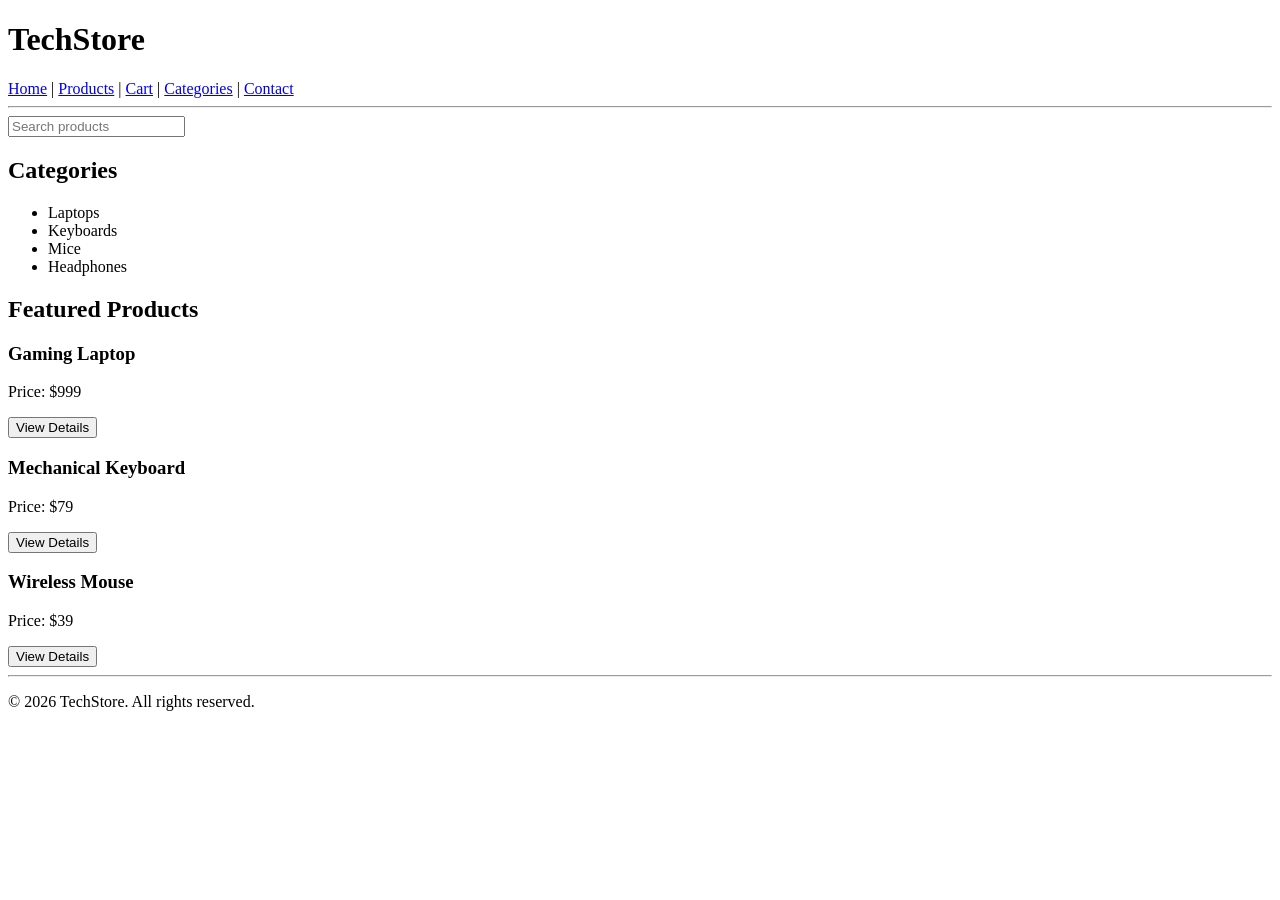
<file: index.html>
<!DOCTYPE html>
<html>
<head>
    <title>TechStore</title>
</head>
<body>

    <h1>TechStore</h1>

    <nav>
        <a href="index.html">Home</a> |
        <a href="products.html">Products</a> |
        <a href="cart.html">Cart</a> |
        <a href="categories.html">Categories</a> |
        <a href="contact.html">Contact</a>
    </nav>

    <hr>

    <input type="text" placeholder="Search products">

    <h2>Categories</h2>

    <ul>
        <li>Laptops</li>
        <li>Keyboards</li>
        <li>Mice</li>
        <li>Headphones</li>
    </ul>

    <h2>Featured Products</h2>

    <div>
        <h3>Gaming Laptop</h3>
        <p>Price: $999</p>
        <button>View Details</button>
    </div>

    <div>
        <h3>Mechanical Keyboard</h3>
        <p>Price: $79</p>
        <button>View Details</button>
    </div>

    <div>
        <h3>Wireless Mouse</h3>
        <p>Price: $39</p>
        <button>View Details</button>
    </div>

    <hr>

    <p>© 2026 TechStore. All rights reserved.</p>

</body>
</html>
</file>
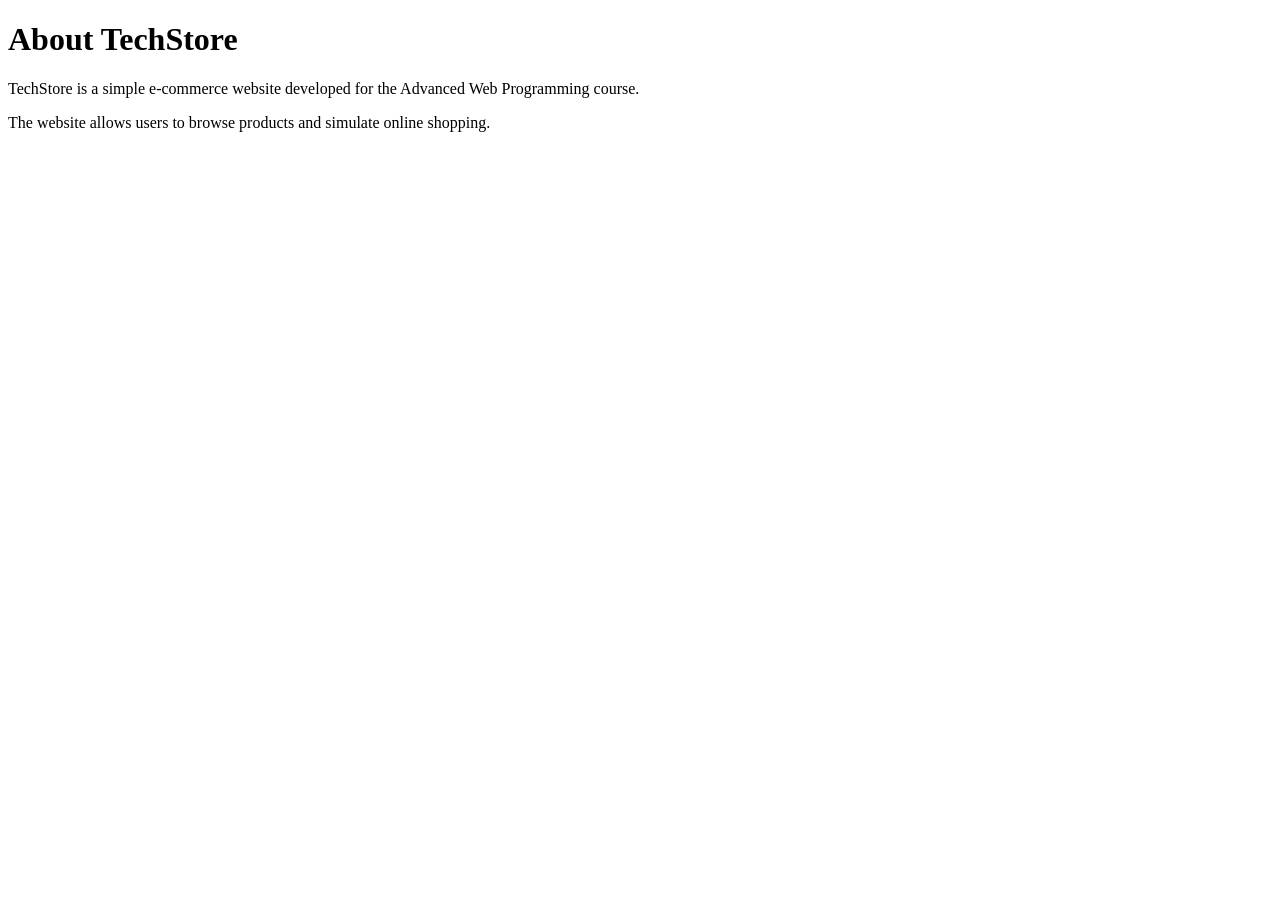
<file: about.html>
<!DOCTYPE html>
<html>
<head>
    <title>About TechStore</title>
</head>
<body>

<h1>About TechStore</h1>

<p>
TechStore is a simple e-commerce website developed for the Advanced Web Programming course.
</p>

<p>
The website allows users to browse products and simulate online shopping.
</p>

</body>
</html>
</file>
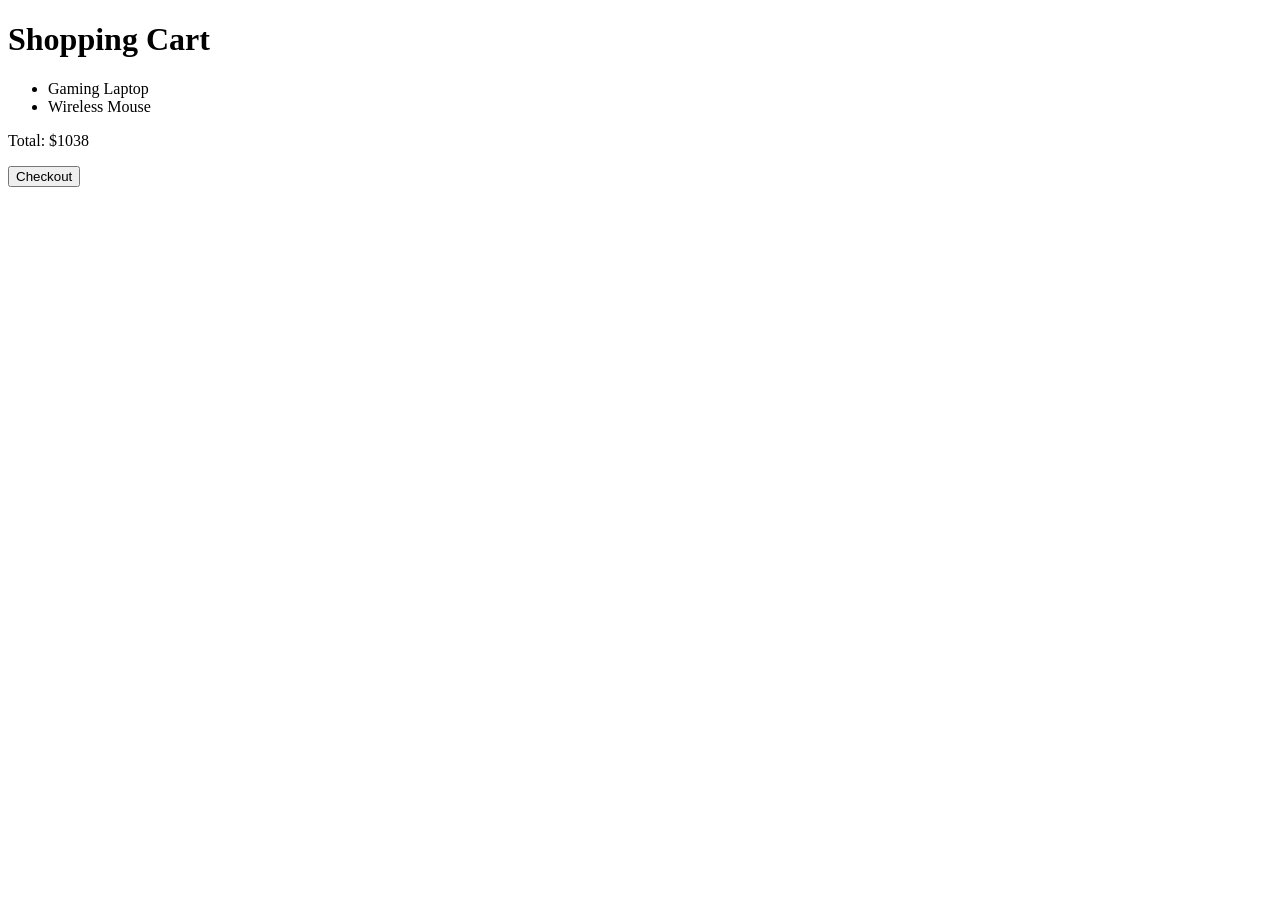
<file: cart.html>
<!DOCTYPE html>
<html>
<head>
    <title>Shopping Cart</title>
</head>
<body>

<h1>Shopping Cart</h1>

<ul>
    <li>Gaming Laptop</li>
    <li>Wireless Mouse</li>
</ul>

<p>Total: $1038</p>

<button>Checkout</button>

</body>
</html>
</file>
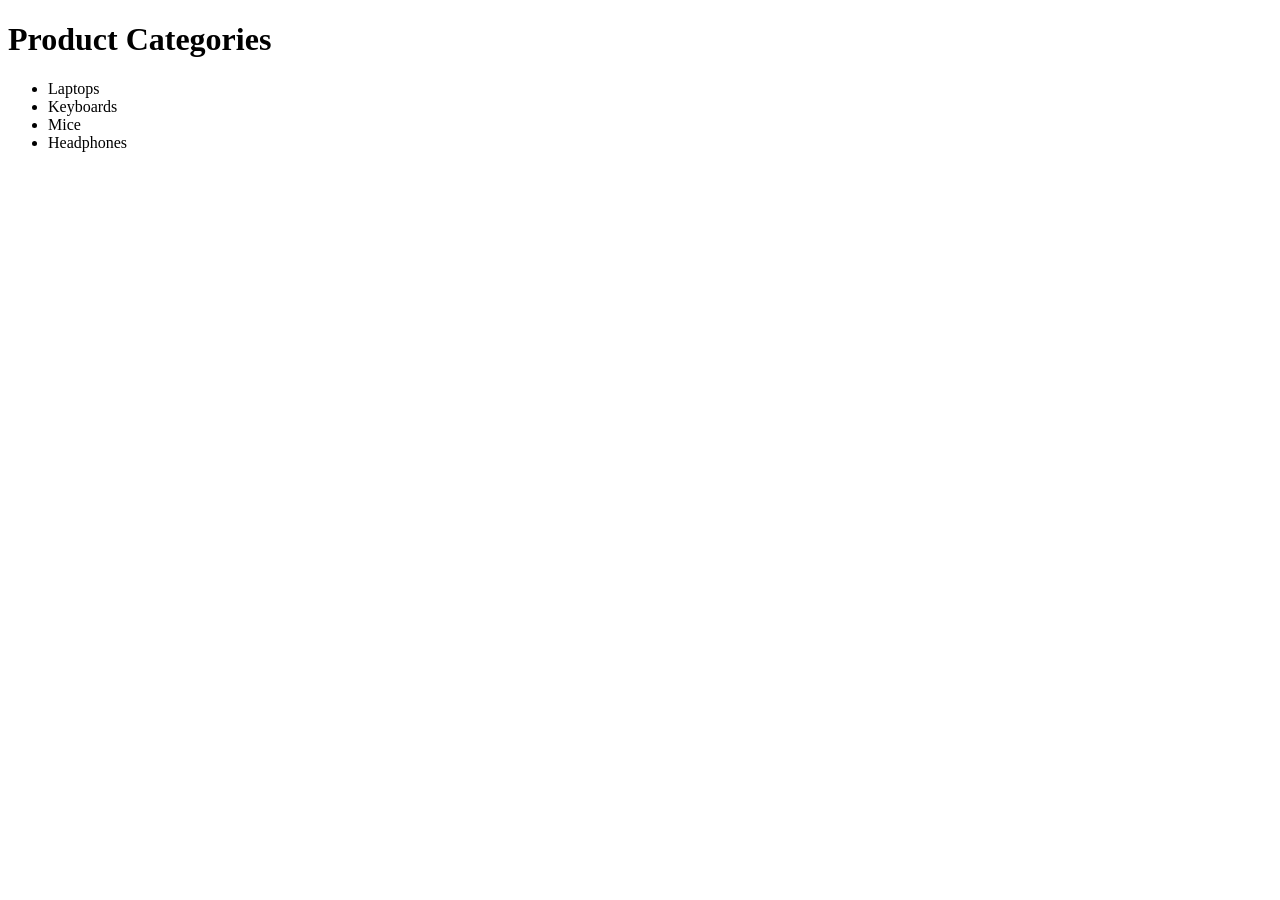
<file: categories.html>
<!DOCTYPE html>
<html>
<head>
    <title>Categories</title>
</head>
<body>

<h1>Product Categories</h1>

<ul>
    <li>Laptops</li>
    <li>Keyboards</li>
    <li>Mice</li>
    <li>Headphones</li>
</ul>

</body>
</html>
</file>
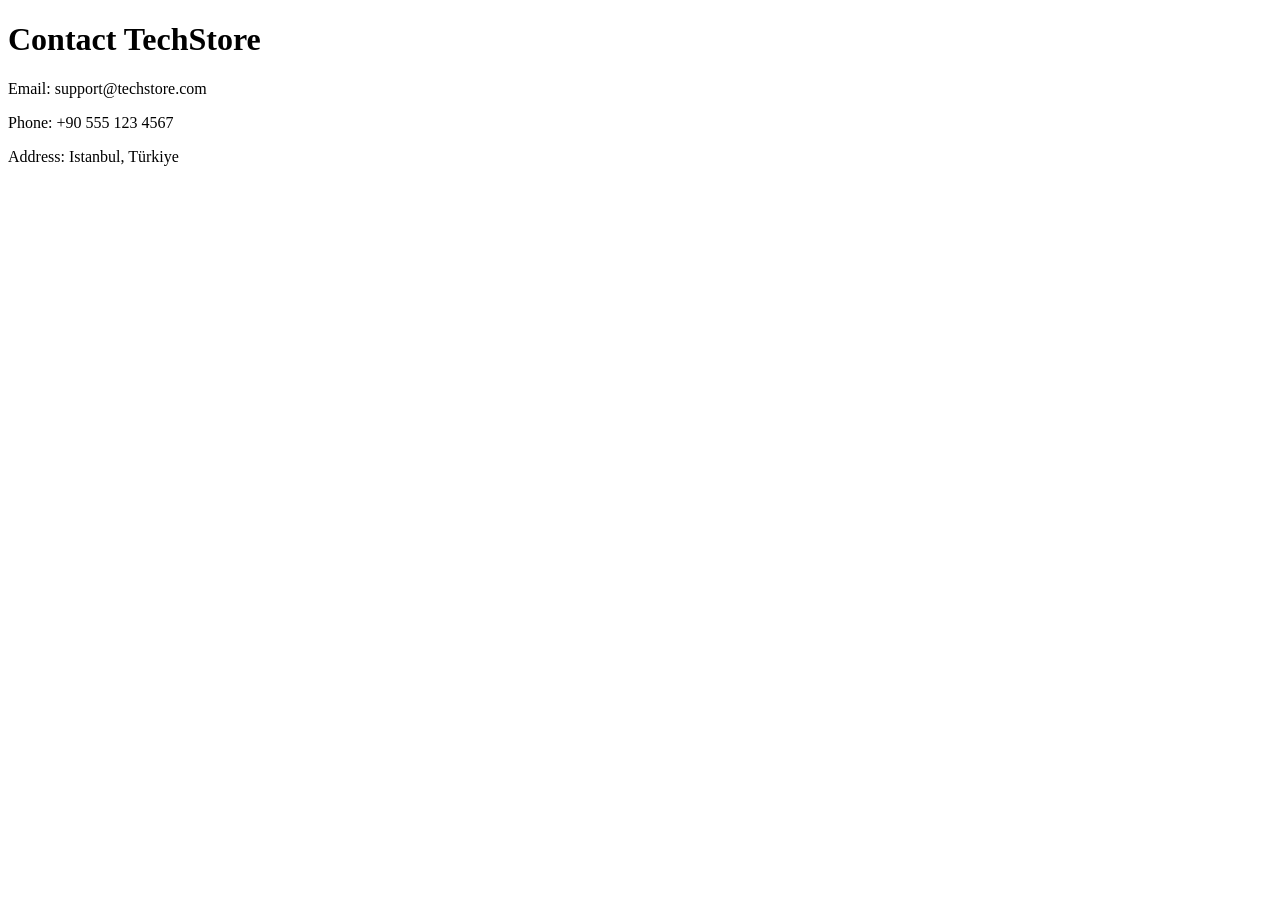
<file: contact.html>
<!DOCTYPE html>
<html>
<head>
    <title>Contact Us</title>
</head>
<body>

<h1>Contact TechStore</h1>

<p>Email: support@techstore.com</p>

<p>Phone: +90 555 123 4567</p>

<p>Address: Istanbul, Türkiye</p>

</body>
</html>
</file>
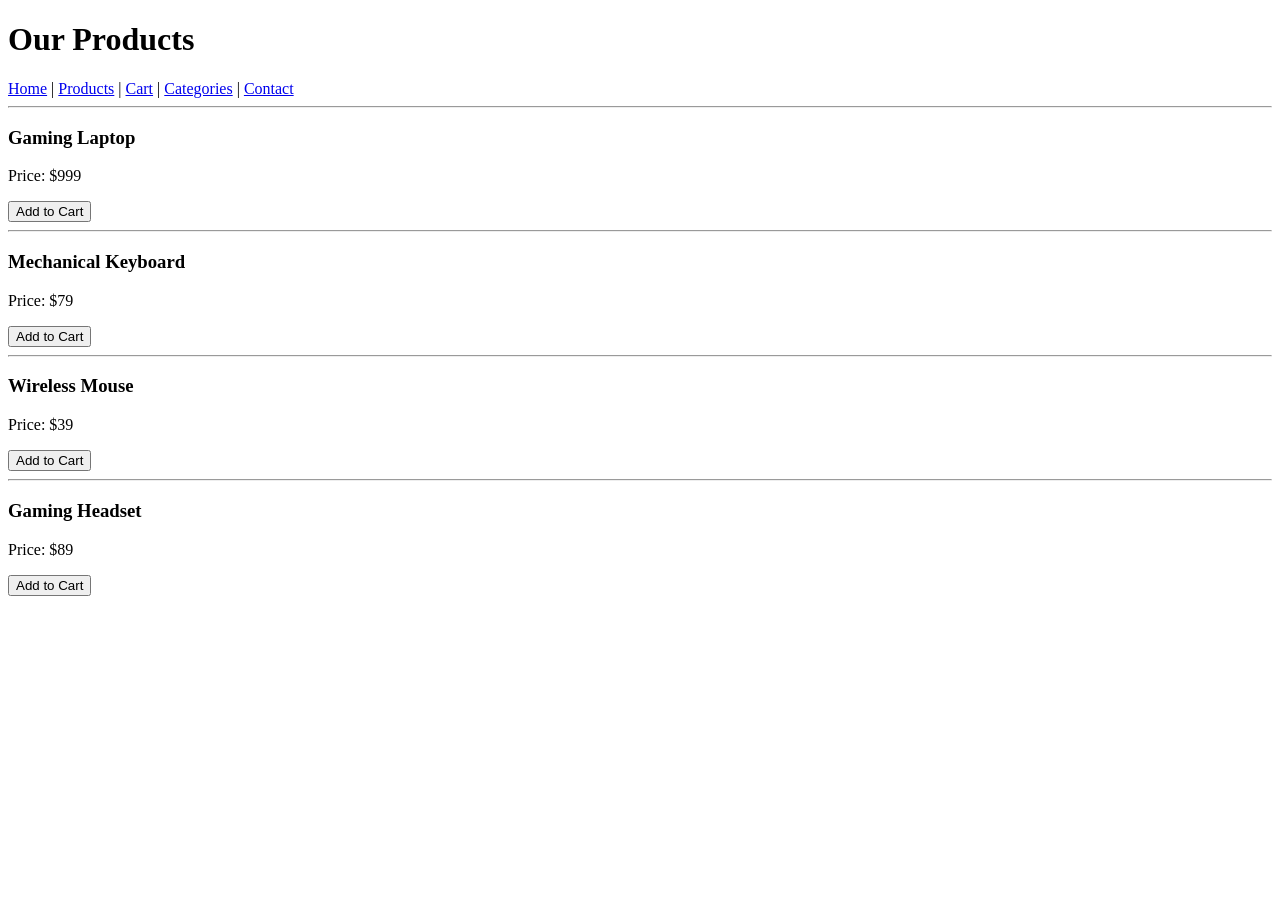
<file: products.html>
<!DOCTYPE html>
<html>
<head>
    <title>Products - TechStore</title>
</head>
<body>

    <h1>Our Products</h1>

    <nav>
        <a href="index.html">Home</a> |
        <a href="products.html">Products</a> |
        <a href="cart.html">Cart</a> |
        <a href="categories.html">Categories</a> |
        <a href="contact.html">Contact</a>
    </nav>

    <hr>

    <div>
        <h3>Gaming Laptop</h3>
        <p>Price: $999</p>
        <button>Add to Cart</button>
    </div>

    <hr>

    <div>
        <h3>Mechanical Keyboard</h3>
        <p>Price: $79</p>
        <button>Add to Cart</button>
    </div>

    <hr>

    <div>
        <h3>Wireless Mouse</h3>
        <p>Price: $39</p>
        <button>Add to Cart</button>
    </div>

    <hr>

    <div>
        <h3>Gaming Headset</h3>
        <p>Price: $89</p>
        <button>Add to Cart</button>
    </div>

</body>
</html>
</file>
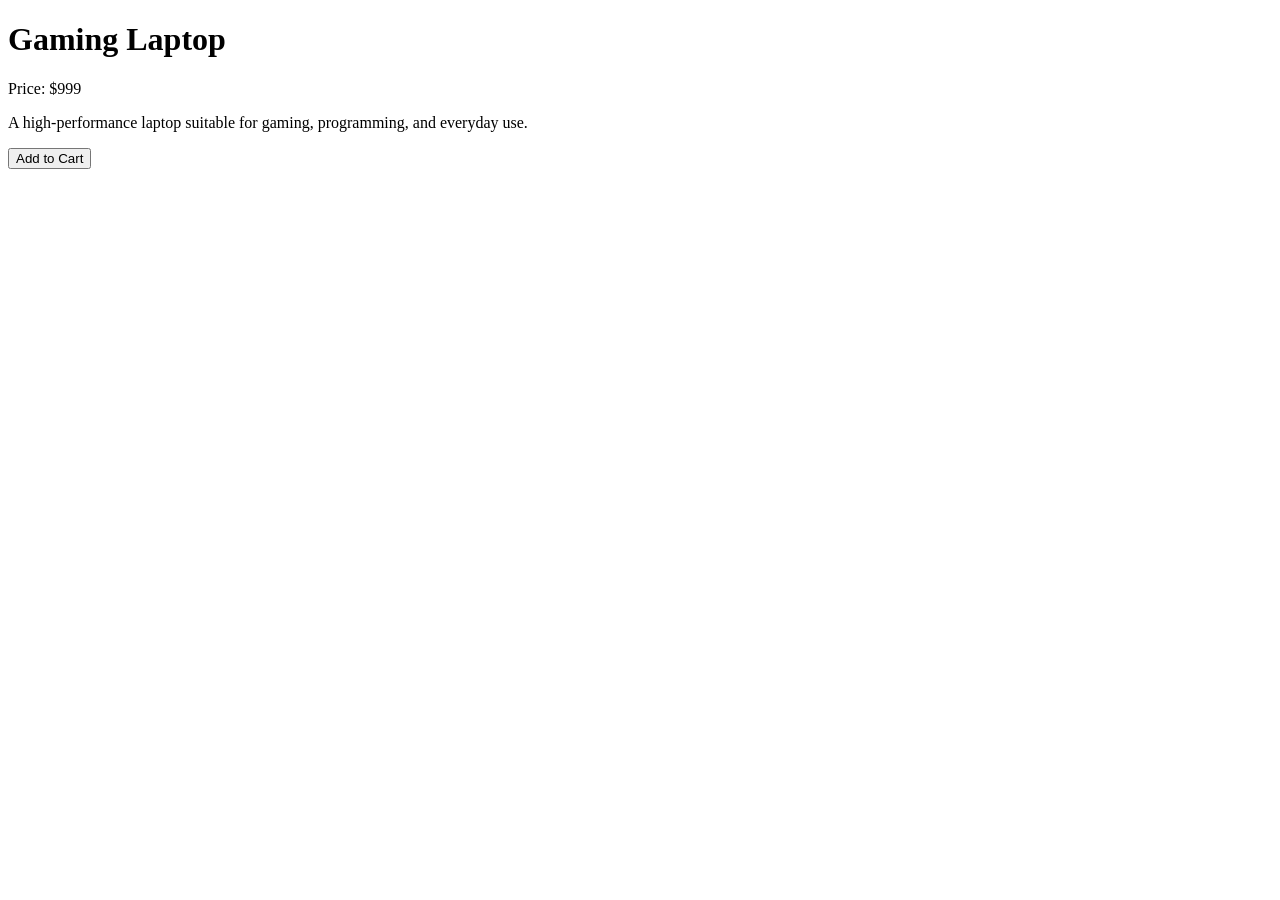
<file: products_detail.html>
<!DOCTYPE html>
<html>
<head>
    <title>Product Details</title>
</head>
<body>

<h1>Gaming Laptop</h1>

<p>Price: $999</p>

<p>
A high-performance laptop suitable for gaming,
programming, and everyday use.
</p>

<button>Add to Cart</button>

</body>
</html>
</file>
